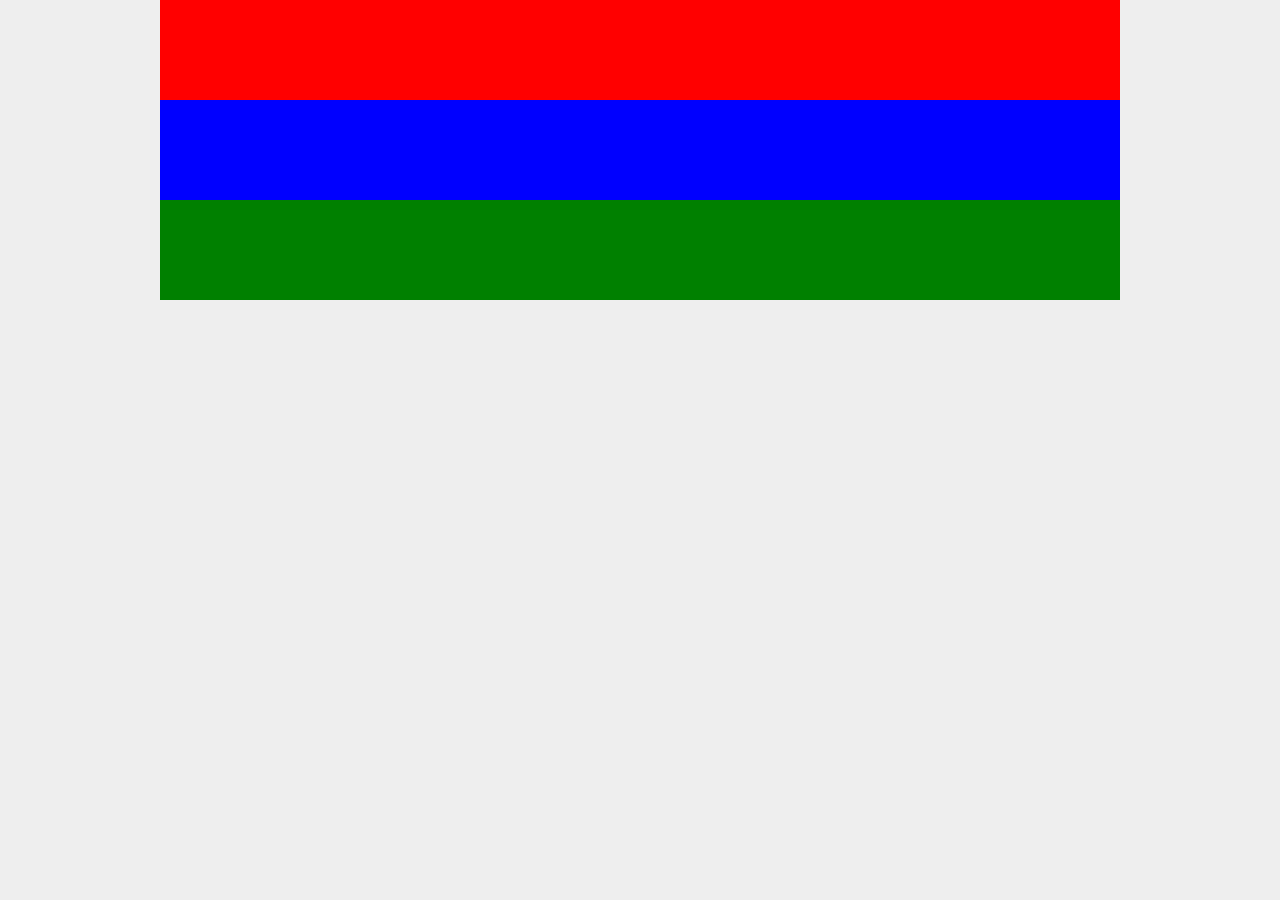
<file: css-flexbox-playlist-master/index.html>
<!DOCTYPE html>
<html lang="en">
  <head>
    <title>The Net Ninja - CSS Flexbox</title>
    <link rel="stylesheet" type="text/css" href="style.css">
  </head>
  <body>
    <div class="wrapper">
      <div class="flex-container">
        <div class="box one"></div>
        <div class="box two"></div>
        <div class="box three"></div>
      </div>
    </div>
  </body>
</html>
</file>
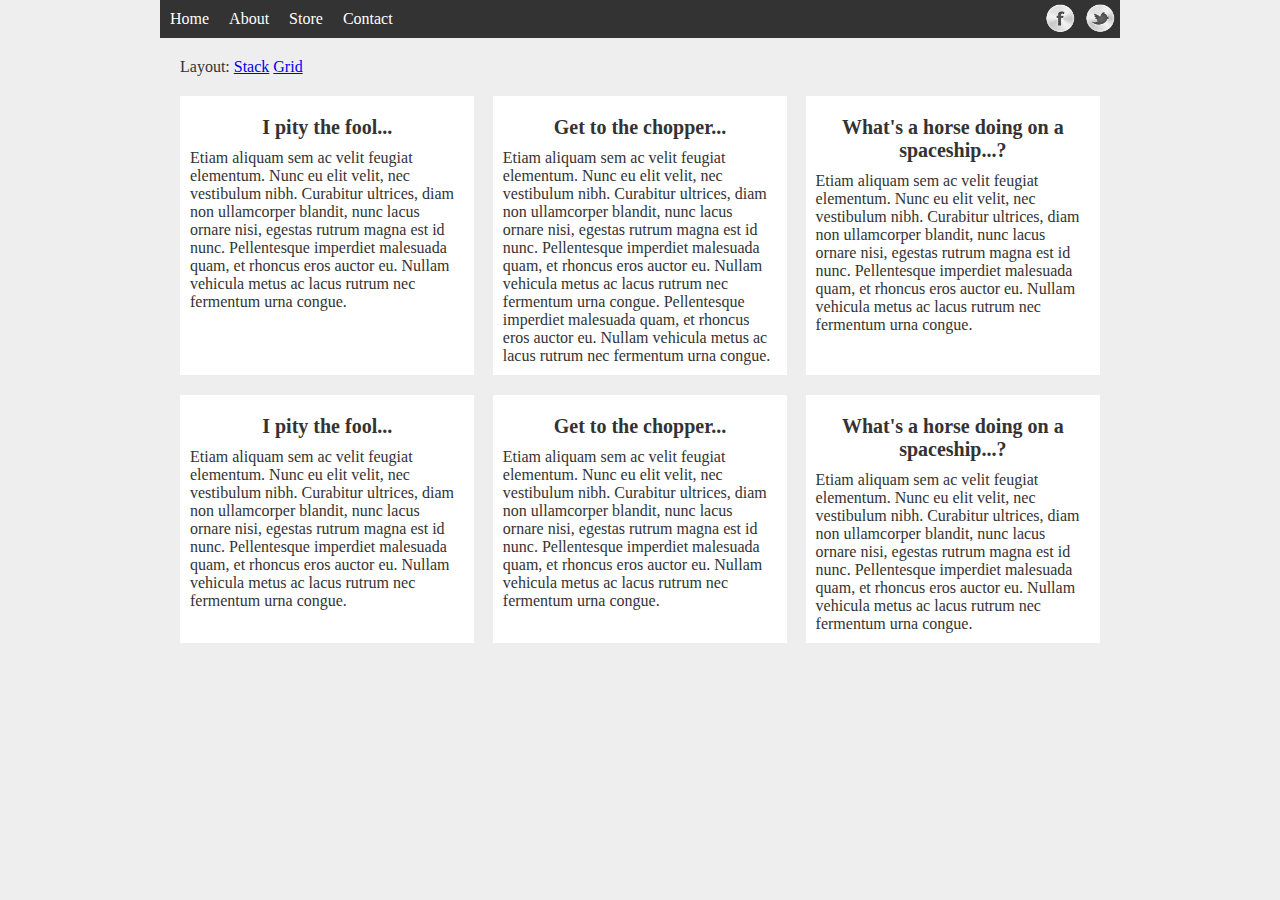
<file: css-flexbox-playlist-master/example-3/grid-vs-stack.html>
<!DOCTYPE html>
<html lang="en">
  <head>
    <title>The Net Ninja - CSS Flexbox</title>
    <link rel="stylesheet" type="text/css" href="style.css">
    <script src="https://code.jquery.com/jquery-1.12.1.js"></script>
  </head>
  <body>
    <div class="wrapper">

      <nav>
        <ul>
          <li><a href="">Home</a></li>
          <li><a href="">About</a></li>
          <li><a href="">Store</a></li>
          <li><a href="">Contact</a></li>
        </ul>
        <ul class="social">
          <li><a href="" class="fb">Facebook</a></li>
          <li><a href="" class="tw">Twitter</a></li>
        </ul>
      </nav>
      <div style="margin: 20px;">
      
      <span>Layout:</span>
      <a href="#" class="stack">Stack</a>
      <a href="#" class="grid">Grid</a>
      </div>
    
      <section id="blocks">
        <article>
          <h2>I pity the fool...</h2>
          <p>Etiam aliquam sem ac velit feugiat elementum. Nunc eu elit velit, nec vestibulum nibh. Curabitur ultrices, diam non ullamcorper blandit, nunc lacus ornare nisi, egestas rutrum magna est id nunc. Pellentesque imperdiet malesuada quam, et rhoncus eros auctor eu. Nullam vehicula metus ac lacus rutrum nec fermentum urna congue.</p>
        </article>
        <article>
          <h2>Get to the chopper...</h2>
          <p>Etiam aliquam sem ac velit feugiat elementum. Nunc eu elit velit, nec vestibulum nibh. Curabitur ultrices, diam non ullamcorper blandit, nunc lacus ornare nisi, egestas rutrum magna est id nunc. Pellentesque imperdiet malesuada quam, et rhoncus eros auctor eu. Nullam vehicula metus ac lacus rutrum nec fermentum urna congue. Pellentesque imperdiet malesuada quam, et rhoncus eros auctor eu. Nullam vehicula metus ac lacus rutrum nec fermentum urna congue.</p>
        </article>
        <article>
          <h2>What's a horse doing on a spaceship...?</h2>
          <p>Etiam aliquam sem ac velit feugiat elementum. Nunc eu elit velit, nec vestibulum nibh. Curabitur ultrices, diam non ullamcorper blandit, nunc lacus ornare nisi, egestas rutrum magna est id nunc. Pellentesque imperdiet malesuada quam, et rhoncus eros auctor eu. Nullam vehicula metus ac lacus rutrum nec fermentum urna congue.</p>
        </article>
        <article>
          <h2>I pity the fool...</h2>
          <p>Etiam aliquam sem ac velit feugiat elementum. Nunc eu elit velit, nec vestibulum nibh. Curabitur ultrices, diam non ullamcorper blandit, nunc lacus ornare nisi, egestas rutrum magna est id nunc. Pellentesque imperdiet malesuada quam, et rhoncus eros auctor eu. Nullam vehicula metus ac lacus rutrum nec fermentum urna congue.</p>
        </article>
        <article>
          <h2>Get to the chopper...</h2>
          <p>Etiam aliquam sem ac velit feugiat elementum. Nunc eu elit velit, nec vestibulum nibh. Curabitur ultrices, diam non ullamcorper blandit, nunc lacus ornare nisi, egestas rutrum magna est id nunc. Pellentesque imperdiet malesuada quam, et rhoncus eros auctor eu. Nullam vehicula metus ac lacus rutrum nec fermentum urna congue.</p>
        </article>
        <article>
          <h2>What's a horse doing on a spaceship...?</h2>
          <p>Etiam aliquam sem ac velit feugiat elementum. Nunc eu elit velit, nec vestibulum nibh. Curabitur ultrices, diam non ullamcorper blandit, nunc lacus ornare nisi, egestas rutrum magna est id nunc. Pellentesque imperdiet malesuada quam, et rhoncus eros auctor eu. Nullam vehicula metus ac lacus rutrum nec fermentum urna congue.</p>
        </article>
      </section>
      
    </div>
    <script>

      $("a.stack").on("click", function(){

        $("article").addClass("stack");
      });

    $("a.grid").on("click", function(){

    $("article").removeClass("stack");
    });


    </script>
    
  </body>
</html>
</file>
<file: css-flexbox-playlist-master/style.css>
*{
    font-family: verdana;
    margin: 0;
}

body{
    background: #eee;
}

.wrapper{
    width: 100%;
    max-width: 960px;
    margin: 0 auto;
}

.flex-container{

    display: flex;
    background-color: white;
    flex-wrap: wrap;
    flex-flow: column;
    justify-content: flex-start;
}

.box{
        height: 100px;
        flex-basis: 0 0 100px;
        

}
.one{

    background: red;
    
}
.two{

    background:blue;
    
}

.three{

        background:green;
        
 }
</file>
<file: css-flexbox-playlist-master/example-3/style.css>
*{
  font-family: verdana;
  margin: 0;
}

body{
  background: #eee;
  color: #333;
}

.wrapper{
  width: 100%;
  max-width: 960px;
  margin: 0 auto;
}

/* menu base styles */

nav{
  background: #333;
}

nav ul{
  list-style-type: none;
  padding: 0;
}

nav a{
  text-decoration: none;
  text-align: center;
  color: #fff;
  display: block;
  padding: 10px;
}

nav a:hover{
  background-color: #555;
}

/* social menu base styles */

a.tw{
  background: url(img/tw.png) no-repeat center;
  background-size: 80%;
    
}

a.fb{
  background: url(img/fb.png) no-repeat center;
  background-size: 80%;
}

.social a{
  text-indent: -10000px;
  margin: 0 auto;
}

.social{
  max-width: 80px;
  margin: 0 auto; /* do at end */
}

/* grid vs flex base styles */

#blocks{

  margin:20px;
}

article{

    background: #fff;
    margin-bottom: 20px;
    padding: 10px;
    box-sizing: border-box;

}

article h2{


  text-align: center;
  font-size: 20px;
  margin:10px 0;

}






/* flex styles */

nav ul.social li{
  flex: 1 1 0;
}

nav ul.social{
  flex: 1 1 0;
  display: flex;
}

@media screen and (min-width: 768px){

nav ul{
  display: flex;
}

nav li{
  flex: 1 1 0;
}
    
nav{
  display: flex;
  justify-content: space-between;
}
  
ul.social{
  margin: 0;
}
    
#blocks{

display: flex;
flex-wrap: wrap;
justify-content: space-between;

}

article{

  flex: 0 1 32%;
}

article.stack{

  flex: 0 1 100%;
}

} 








/* end media 768 */
</file>
